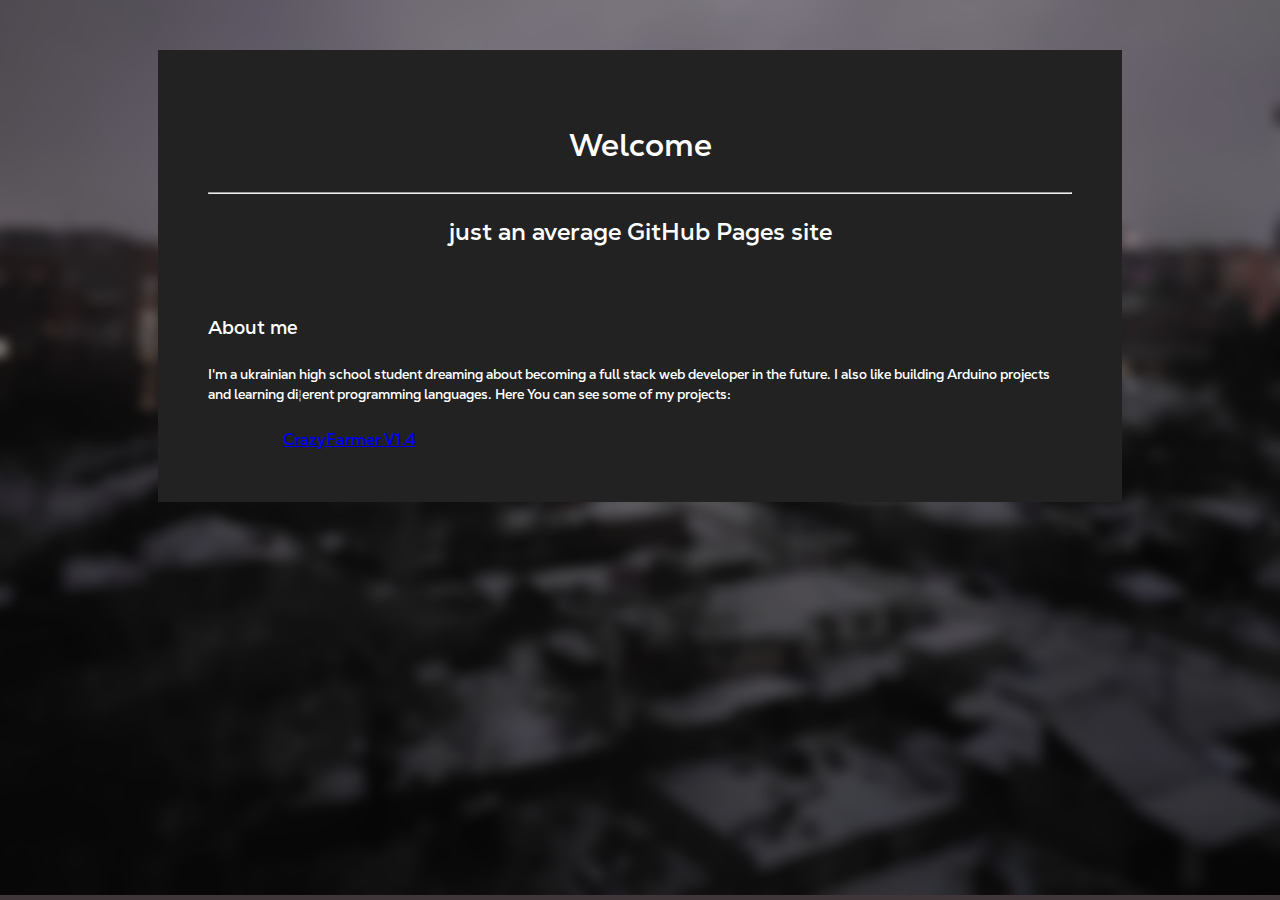
<file: index.html>
<!DOCTYPE html>
<html lang="en">
<head>
  <meta charset="UTF-8">
  <title>"C4ctus96"</title>
  <link rel="stylesheet" href="css/style.css">
  <link rel="preload" as="image" href="images/background.png">
  <link rel="preload" as="font" href="fonts/NexaTextDemo-Bold.woff">
</head>
<body>
  <div class="container">
    <div class="intro">
      <center>
        <h1>Welcome</h1>
        <hr>
        <h2>just an average GitHub Pages site</h2>
        <br>
      </center>
      <h3>About me</h3>
      <h5>I'm a ukrainian high school student dreaming about becoming a full stack web developer in the future. I also like building Arduino projects and learning different programming languages. Here You can see some of my projects:</h5>
    </div>  
    <div class="pr-list">
      <a href="CrazyFarmerV1_4/index.html">CrazyFarmer V1.4</a>
    </div>
  </div>
</body>
</html>
</file>
<file: css/style.css>
@font-face {
    font-family: Main;
    src: url(../fonts/NexaTextDemo-Bold.woff);
  }

body {
    background-image: url("../images/background.png");
    height: 100%;
    background-color: #3f363a;
    background-position: center;
    background-repeat: no-repeat;
    background-size: cover;
}

.pr-list{
    padding-left: 75px;
}

.container {
    font-family: Main;
    margin-top: 50px;
    margin-left: 150px;
    margin-right: 150px;
    background-color: #222222;
    background-clip: border-box;
    padding: 50px;
    color: #ffffff;
    min-height: 10px;
 }
</file>
